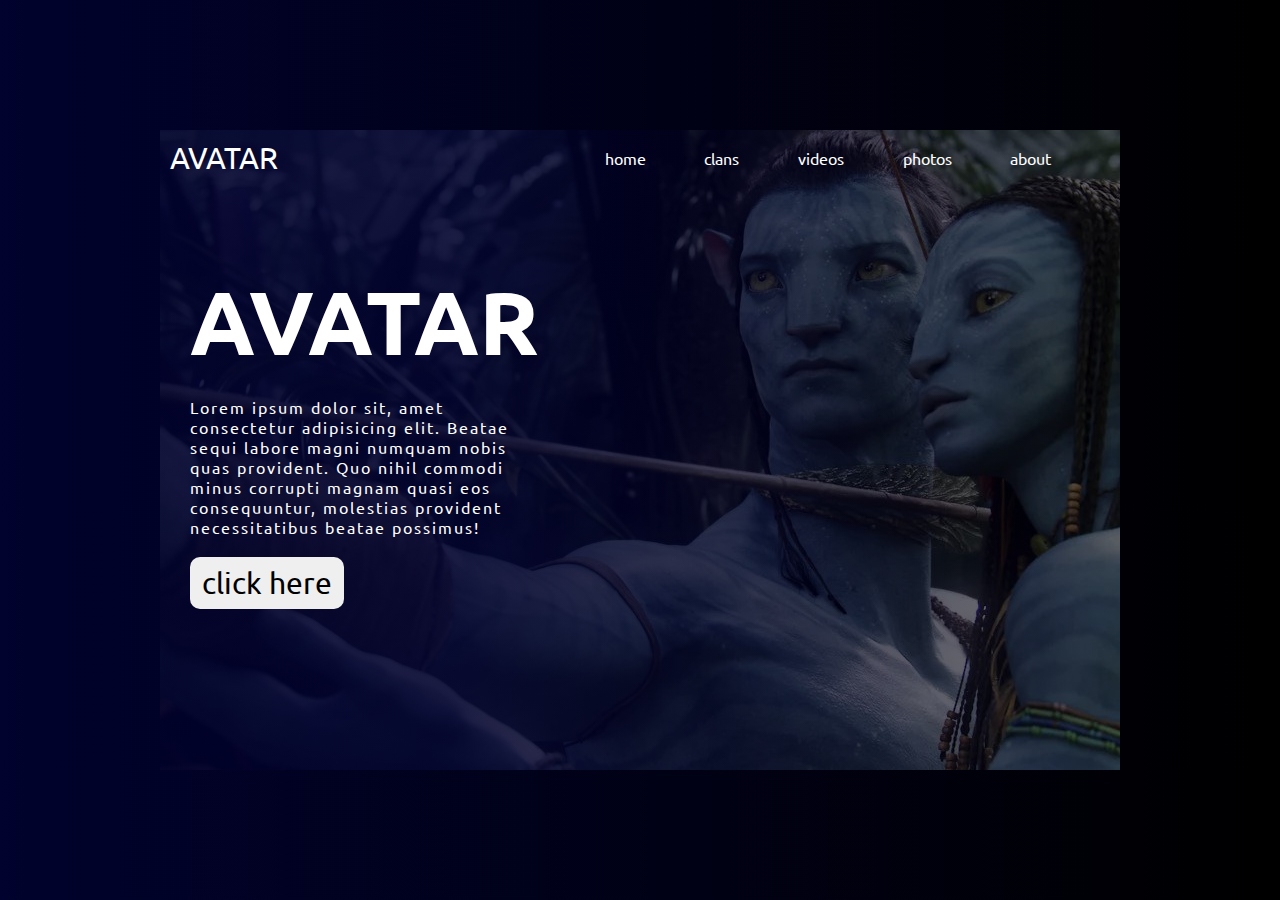
<file: index.html>
<!DOCTYPE html>
<html lang="en">
<head>
    <meta charset="UTF-8">
    <meta name="viewport" content="width=device-width, initial-scale=1.0">
    <title>AVATAR</title>
    <link rel="stylesheet" href="./style.css">
</head>
<body>
    <div class="container">
        <header>
            <a href="#" class="logo">avatar</a>
            <ul>
                <li><a href="#">home</a></li>
                <li><a href="#">clans</a></li>
                <li><a href="#">videos</a></li>
                <li><a href="#">photos</a></li>
                <li><a href="#">about</a></li>

            </ul>
        </header>
        <div class="content"><h2>avatar</h2>
            <p>Lorem ipsum dolor sit, amet consectetur adipisicing elit. Beatae sequi labore magni numquam nobis quas provident. Quo nihil commodi minus corrupti magnam quasi eos consequuntur, molestias provident necessitatibus beatae possimus!</p>
        <button>click here</button>
        </div>
    </div>
    
</body>
</html>
</file>
<file: style.css>
@import url('https://fonts.googleapis.com/css2?family=Playwrite+GB+S:ital,wght@0,100..400;1,100..400&family=Ubuntu:ital,wght@0,300;0,400;0,500;0,700;1,300;1,400;1,500;1,700&display=swap');
*{
    font-family: "Ubuntu", sans-serif;
padding: 0;
margin: 0;
}
a{
    color: white;
    text-decoration: none;
}
body{
    background-image: linear-gradient(to right,#01022d,#000);
    height: 100vh;
    display: flex;
    justify-content: center;
    align-items: center;
}
.container{
    background-image:linear-gradient(to right,#01022de5 30%,#00000088),
     url(./img/project1.jpg);
    width: 75%;
    height: 640px;
}
.container:hover{
    background-image:linear-gradient(to right,#01022de5 30%,transparent),
     url(./img/project1.jpg);
     background-position: center;
    width: 75%;
    height: 640px;
}
header{
    display: flex;
    justify-content: space-between;
    align-items: center;
    padding: 10px;
    
}
.logo{
    font-size: 30px;
    text-transform: uppercase;
}
ul{
    width: 60%;
    list-style: none;
    display: flex;
    justify-content: space-evenly;
}
ul a{
    border-bottom: 2px solid transparent;
}
ul a:hover{
    border-bottom-color: white;
}
.content{
    color: white;
    width: 50%;
    margin-top: 50px;
    padding: 30px;

}
.content h2{
    font-size: 90px;
    text-transform: uppercase;
}
.content p{
   letter-spacing: 2px;
   width: 350px;
   padding: 20px 0;
}
.content button{
    font-size: 30px;
    padding: 6px 10px;
    border-radius: 10px;
    border: 2px solid transparent;
    cursor: pointer;
}
.content button:hover{
    background-color: transparent;
    border-color: white;
    color: white;
}
</file>
